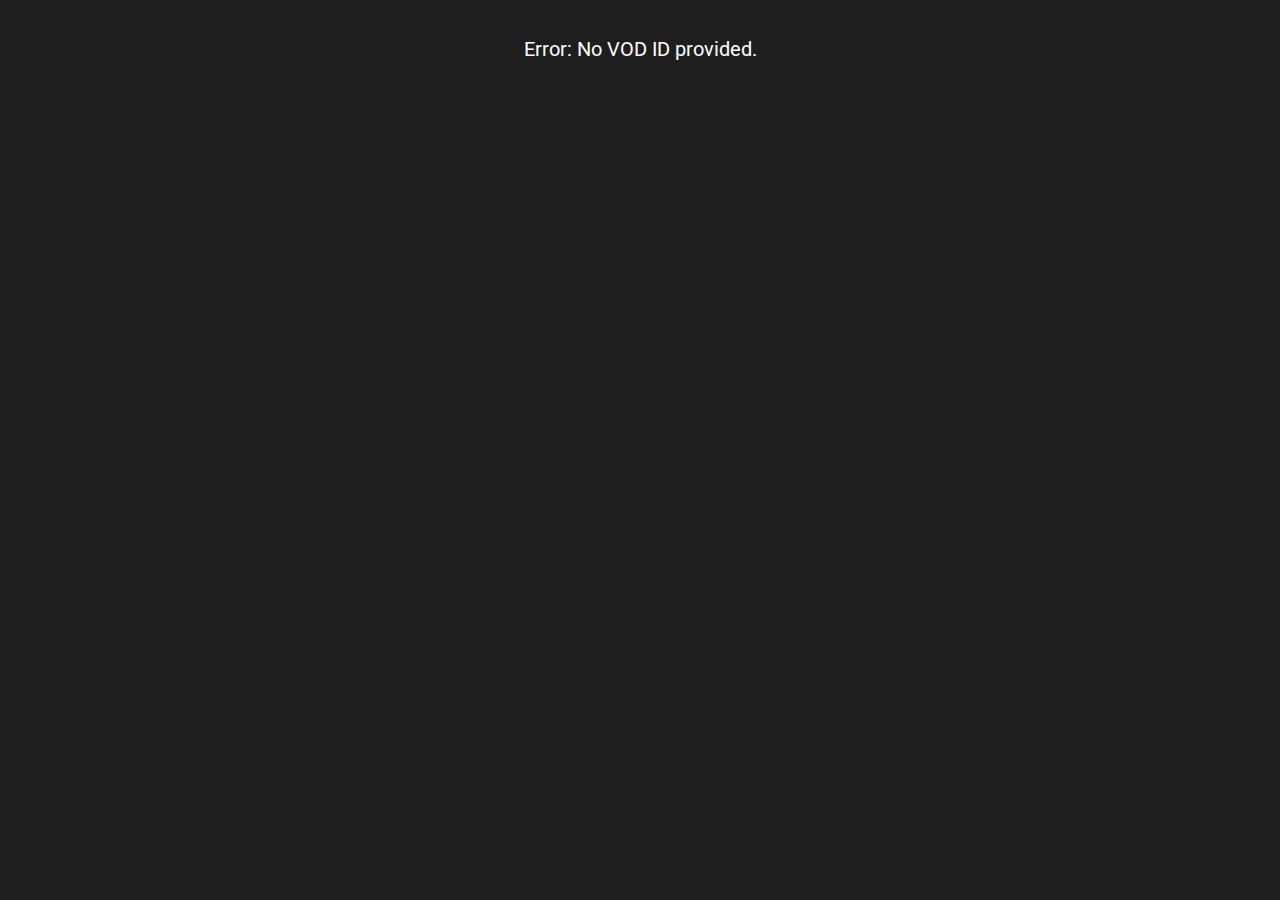
<file: details.html>
<!DOCTYPE html>
<html lang="en">
<head>
<meta charset="UTF-8">
<meta name="viewport" content="width=device-width, initial-scale=1.0">
<title>VOD Details</title>
<link rel="stylesheet" href="detailsStyle.css">
</head>
<body>
    <div class="header-container">
        <div class="header-content">
            <h2>VOD Details</h2>
        </div>
    </div>
    <div class="table-responsive">
        <table id="detailsTable">
            <tbody></tbody>
        </table>
    </div>
    <div>
        <button onclick="window.close()" id="closebutton">Close</button>
    </div>



<script src="details.js?v1"></script>
</body>
</html>
</file>
<file: detailsStyle.css>
@import url('https://fonts.googleapis.com/css2?family=Roboto:wght@400;500&display=swap');

/* Global Styles */
body {
    font-family: 'Roboto', sans-serif;
    margin: 0;
    padding: 20px;
    background-color: #1e1e1e;
    color: #ffffff;
}

h2 {
    text-align: center;
    color: #ffffff;
    font-size: 20px;
    font-weight: normal;
    margin-bottom: 25px;
}

/* Form Styles */
form {
    display: flex;
    flex-wrap: wrap;
    gap: 15px;
    justify-content: center;
    margin-bottom: 25px;
    background-color: #1e1e1e;
    padding: 15px;
    border-radius: 4px;
}

label {
    color: #CCCCCC;
    font-size: 12px;
    font-family: 'Roboto', sans-serif;
    margin-right: 8px;
    float: left;
    margin-top: 6px;
}

input, select {
    float: left;
    cursor: pointer;
    border-radius: 7px;
    padding: 3px 6px;
    margin-top: 4px;
    border: none;
    background-color: #595959;
    color: #CCCCCC;
    min-width: 118px;
    font-family: 'Roboto', sans-serif;
    font-size: 12px;
}

/* Specific styles for select dropdowns */
select {
    appearance: none;
    -webkit-appearance: none;
    -moz-appearance: none;
    background-image: url("data:image/svg+xml;charset=UTF-8,%3csvg xmlns='http://www.w3.org/2000/svg' viewBox='0 0 24 24' fill='none' stroke='%23CCCCCC' stroke-width='2' stroke-linecap='round' stroke-linejoin='round'%3e%3cpolyline points='6 9 12 15 18 9'%3e%3c/polyline%3e%3c/svg%3e");
    background-repeat: no-repeat;
    background-position: right 8px center;
    background-size: 12px;
}

/* Specific styles for text inputs */
input[type="text"] {
    cursor: text;
    background-image: none;
}

select::-ms-expand {
    display: none;
}

select:hover {
    background-color: #666666;
}

select:focus {
    outline: none;
    background-color: #666666;
}

/* Dropdown Menu Styles */
select option {
    background-color: #595959 !important;
    color: #CCCCCC !important;
    padding: 8px;
}

/* Override default option hover/focus colors for all browsers */
select option:hover,
select option:focus,
select option:active,
select option:checked,
select option:focus-visible,
select option:focus-within,
select option:target {
    background: #666666 !important;
    background-color: #666666 !important;
    color: #CCCCCC !important;
    box-shadow: 0 0 0 3px #666666 !important;
    -webkit-box-shadow: 0 0 0 3px #666666 !important;
    -moz-box-shadow: 0 0 0 3px #666666 !important;
}

/* For Firefox */
@-moz-document url-prefix() {
    select option:checked,
    select option:hover {
        background-color: #666666 !important;
        color: #CCCCCC !important;
        box-shadow: 0 0 0 3px #666666 !important;
    }
}

/* For Webkit browsers */
select option:checked,
select option:hover {
    background: #666666 !important;
    -webkit-text-fill-color: #CCCCCC !important;
}

/* Additional overrides for modern browsers */
select option::selection {
    background-color: #666666 !important;
    color: #CCCCCC !important;
}

select option::-moz-selection {
    background-color: #666666 !important;
    color: #CCCCCC !important;
}

/* Override highlight color */
::selection {
    background-color: #666666 !important;
    color: #CCCCCC !important;
}

::-moz-selection {
    background-color: #666666 !important;
    color: #CCCCCC !important;
}

/* For IE/Edge */
select::-ms-value {
    background-color: #595959 !important;
    color: #CCCCCC !important;
}

/* Remove focus outline */
select:focus {
    outline: none !important;
}

/* Button Styles */
button {
    background-color: #cecece;
    border: none;
    color: #000000;
    cursor: pointer;
    font-family: 'Roboto', sans-serif;
    display: inline;
    font-size: 12px;
    font-weight: normal;
    margin: 8px 5px 4px 0px;
    padding: 2px 11px 2px 11px;
    text-align: center;
    text-shadow: 0 0px 0 #ECE8E8;
    border-radius: 4px;
}

button:hover {
    background-color: #b8b8b8;
}

/* Table Container */
.table-responsive {
    width: 100%;
    overflow-x: auto;
    margin: 20px 0;
    background-color: #1e1e1e;
    border-radius: 4px;
    box-shadow: 0 2px 4px rgba(0, 0, 0, 0.2);
}

/* Table Styles */
#detailsTable {
    width: 100%;
    border-collapse: collapse;
    background-color: #1e1e1e;
    color: #ffffff;
    font-family: 'Roboto', sans-serif;
}

/* Header Styles */
#detailsTable thead {
    background-color: #2d2d2d;
}

#detailsTable th {
    padding: 12px 15px;
    text-align: left;
    font-weight: 500;
    font-size: 13px;
    color: #ffffff;
    border-bottom: 1px solid #3d3d3d;
    white-space: nowrap;
    background-color: #2d2d2d;
}

/* Table Body Styles */
#detailsTable td {
    padding: 12px 15px;
    font-size: 13px;
    border-bottom: 1px solid #3d3d3d;
    color: #e0e0e0;
}

/* Key/Value Styling - Left column (Keys) */
#detailsTable td:first-child {
    width: 25%;
    background-color: #2d2d2d;
    color: #CCCCCC;
    font-weight: normal;
    border-right: 1px solid #3d3d3d;
    text-transform: capitalize;
}

/* Key/Value Styling - Right column (Values) */
#detailsTable td:last-child {
    width: 75%;
    background-color: #1e1e1e;
    color: #ffffff;
    font-weight: normal;
}

/* Style for the strong tag in the left column */
#detailsTable td:first-child strong {
    font-family: 'Roboto', sans-serif;
    font-weight: 500;
    color: #CCCCCC;
    letter-spacing: 0.5px;
}

/* No hover effect for popup */
/* #detailsTable tbody tr:hover {
    background-color: #2d2d2d;
} */

/* Alternating Row Colors */
#detailsTable tbody tr:nth-child(even) td:last-child {
    background-color: #252525;
}

/* Pagination Styles */
#pagination {
    margin-top: 20px;
    display: flex;
    justify-content: center;
    align-items: center;
    gap: 15px;
    padding: 10px;
}

/* Pagination Button Styles */
/* #pagination button {
    background-color: #cecece;
    border: none;
    color: #000000;
    cursor: pointer;
    font-family: 'Roboto', sans-serif;
    display: inline;
    font-size: 12px;
    font-weight: normal;
    margin: 8px 5px 4px 0px;
    padding: 2px 11px 2px 11px;
    text-align: center;
    text-shadow: 0 0px 0 #ECE8E8;
    border-radius: 4px;
}

#pagination button:hover:not(:disabled) {
    background-color: #b8b8b8;
}

#pagination button:disabled {
    background-color: #a0a0a0;
    color: #666666;
    cursor: not-allowed;
} */

#pageInfo {
    color: #ffffff;
    font-size: 13px;
}

/* Responsive Design */
@media screen and (max-width: 768px) {
    #detailsTable th,
    #detailsTable td {
        padding: 8px 10px;
        font-size: 12px;
    }
    
    .table-responsive {
        margin: 10px 0;
    }
    
    form {
        gap: 10px;
    }
}

/* Custom Scrollbar */
.table-responsive::-webkit-scrollbar {
    height: 8px;
}

.table-responsive::-webkit-scrollbar-track {
    background: #1e1e1e;
}

.table-responsive::-webkit-scrollbar-thumb {
    background: #3d3d3d;
    border-radius: 4px;
}

.table-responsive::-webkit-scrollbar-thumb:hover {
    background: #4d4d4d;
}

/* Search Button */
button[type="button"] {
    background-color: #cecece;
    border: none;
    color: #000000;
    cursor: pointer;
    font-family: 'Roboto', sans-serif;
    display: inline;
    font-size: 12px;
    font-weight: normal;
    margin: 8px 5px 4px 0px;
    padding: 2px 11px 2px 11px;
    text-align: center;
    text-shadow: 0 0px 0 #ECE8E8;
    border-radius: 4px;
}

button[type="button"]:hover {
    background-color: #b8b8b8;
}

/* Link Styles */
a {
    color: #ffffff;
    text-decoration: underline;
}

a:hover {
    opacity: 0.8;
}

/* Table Link Styles */
#detailsTable td a {
    color: #ffffff;
    text-decoration: underline;
}

#detailsTable td a:hover {
    opacity: 0.8;
}

/* Logo Styles */
.logo {
    text-decoration: none;
    padding: 0;
    display: inline-block;
    margin: 0;
}

.logo:hover {
    opacity: 0.9;
}

.logo-image {
    height: 45px;
    width: auto;
    display: block;
}

/* Header Container */
.header-container {
    background-color: #1e1e1e;
    padding: 15px 20px;
    border-bottom: 1px solid #2d2d2d;
    margin-bottom: 0;
}

.header-content {
    display: flex;
    justify-content: space-between;
    align-items: center;
    max-width: 1800px;
    margin: 0 auto;
}

/* Search Container */
.search-container {
    display: flex;
    align-items: center;
    gap: 10px;
    background-color: #2d2d2d;
    padding: 5px 10px;
    border-radius: 4px;
}

.global-search {
    background-color: transparent;
    border: none;
    color: #ffffff;
    padding: 8px;
    width: 300px;
    font-size: 14px;
}

.global-search::placeholder {
    color: #888;
}

.advanced-btn {
    background-color: transparent;
    border: none;
    color: #888;
    padding: 6px 12px;
    cursor: pointer;
    font-size: 13px;
}

/* Action Buttons */
.action-buttons button {
    background-color: #595959;
    color: #CCCCCC;
    border: none;
    border-radius: 7px;
    padding: 10px 20px;
    cursor: pointer;
    font-family: 'Roboto', sans-serif;
    font-size: 12px;
}

.action-buttons button:hover {
    background-color: #666666;
}

/* Form Container */
#filterForm {
    display: flex;
    align-items: flex-start;
    gap: 15px;
    padding: 15px;
    background-color: #1e1e1e;
    border-radius: 4px;
    margin-bottom: 20px;
}

/* Send To Emm Button - style for the button that was previously styled inline */
.emm-button {
    margin-left: 1rem;
}
</file>
